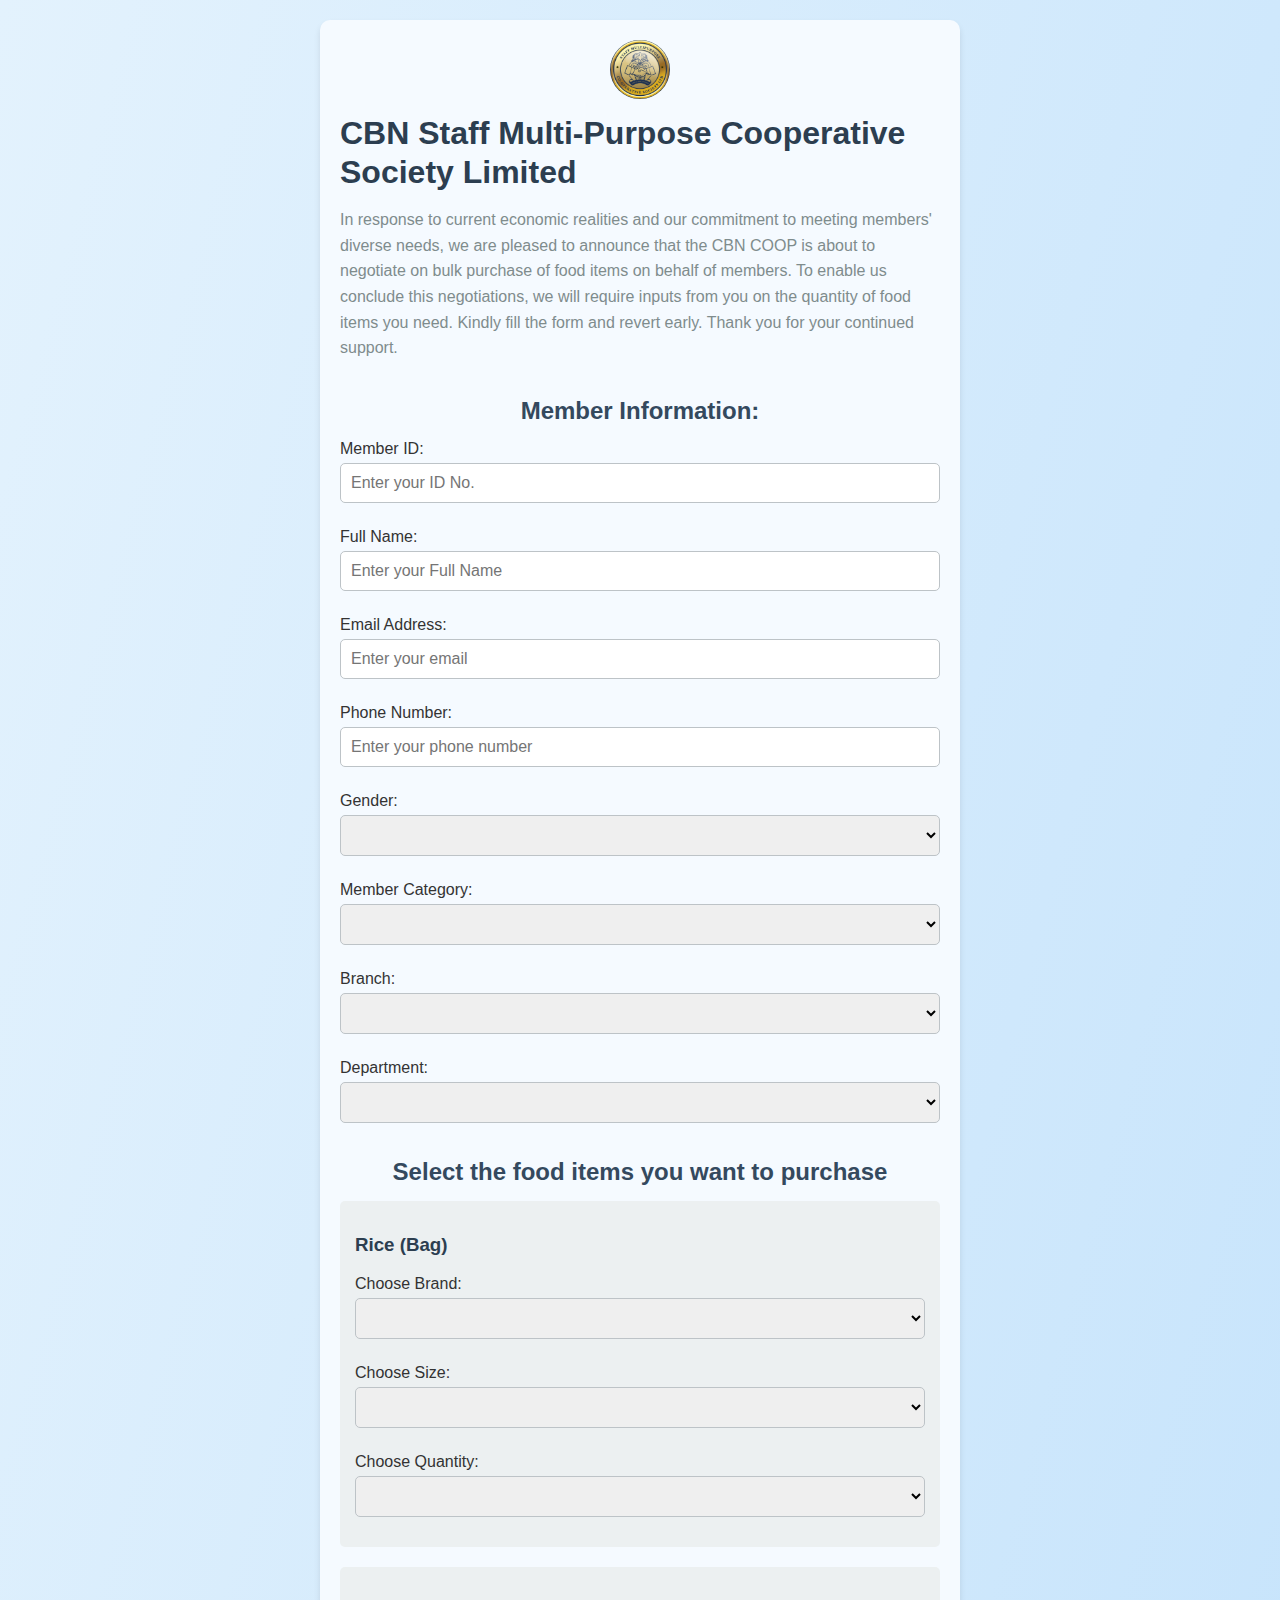
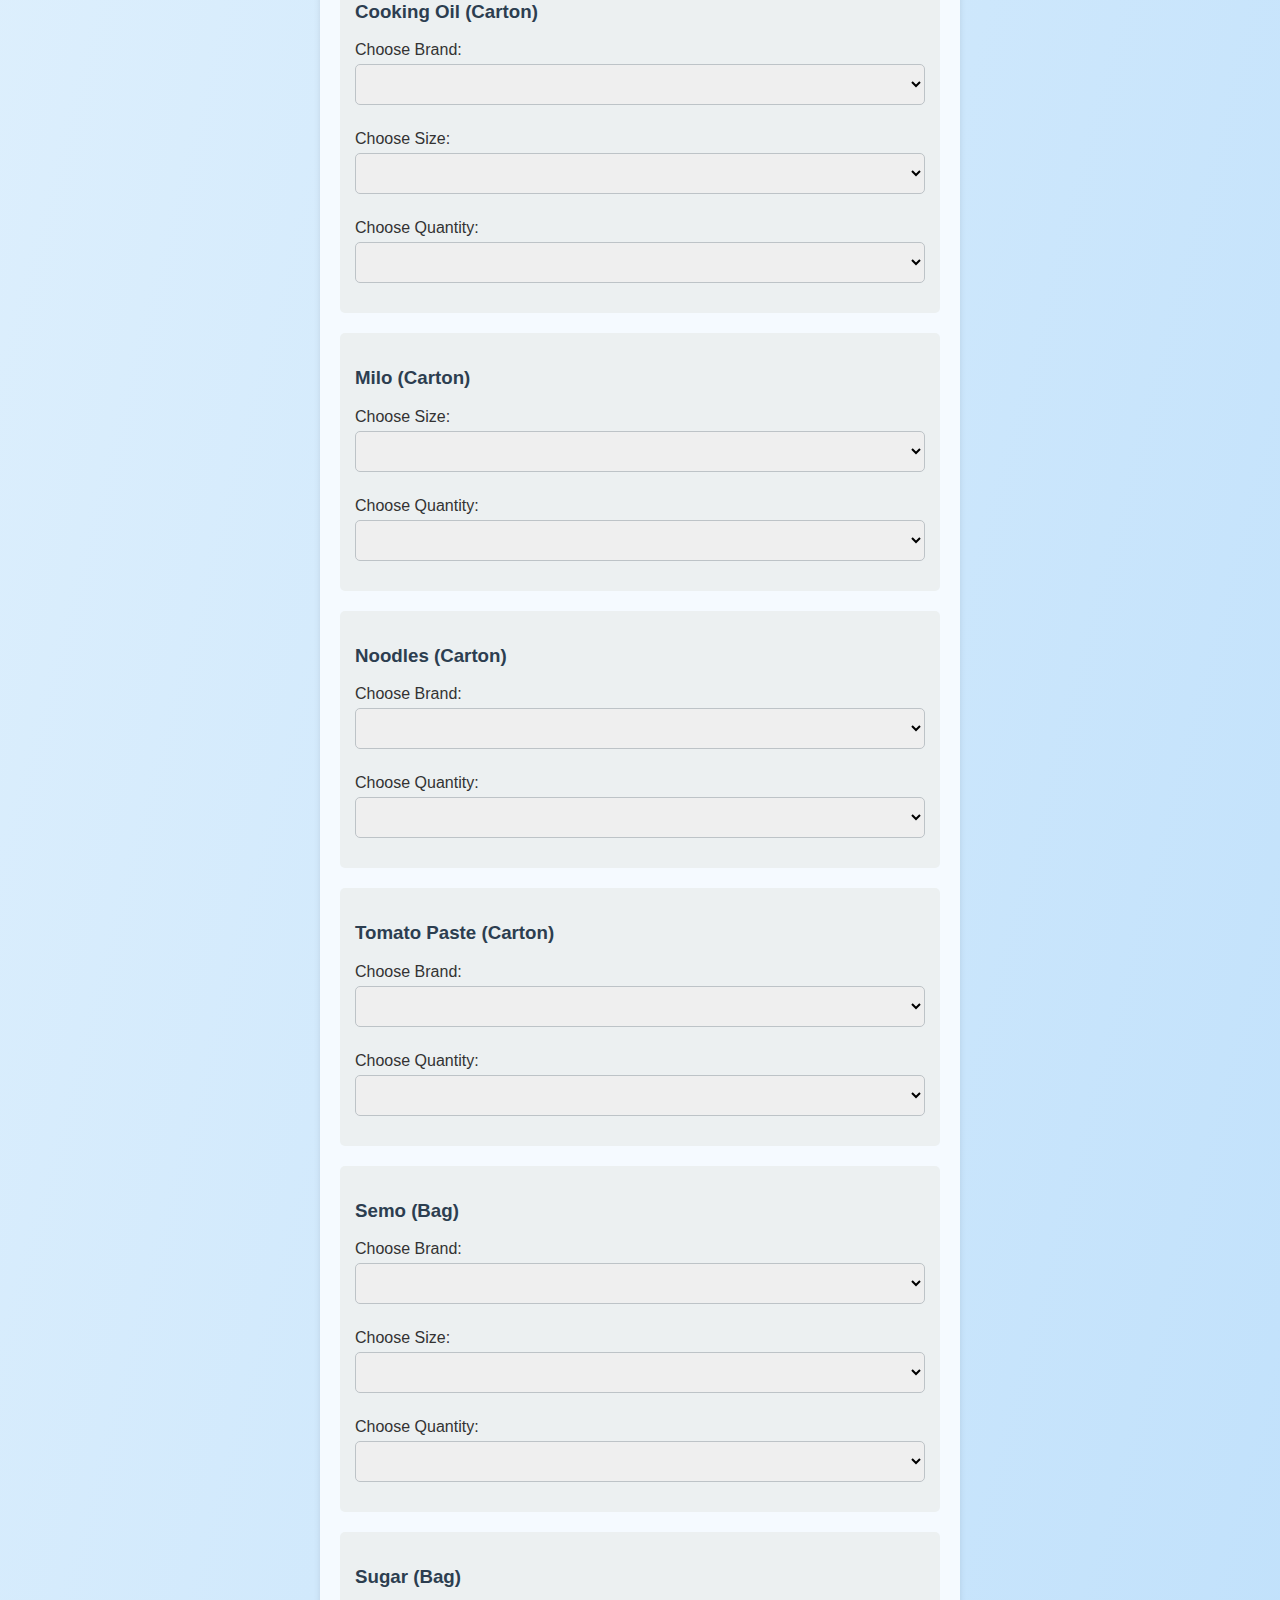
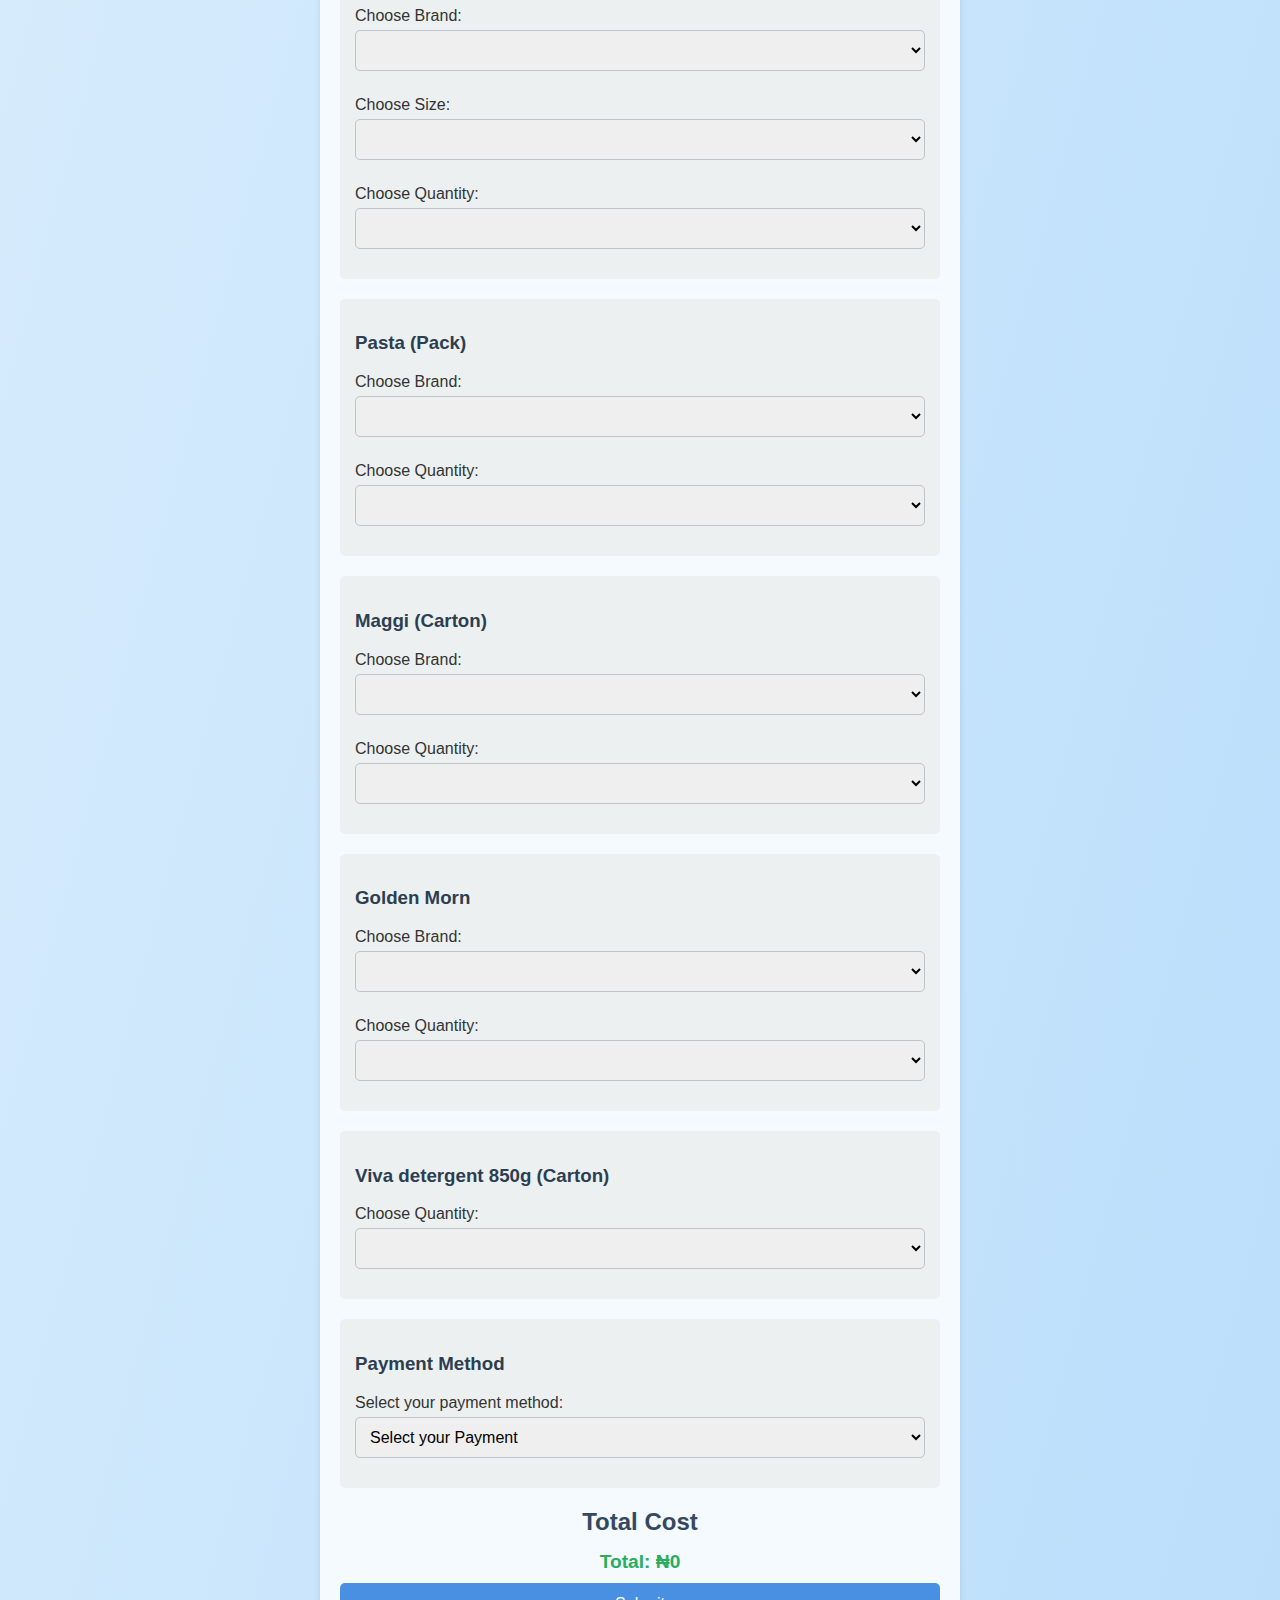
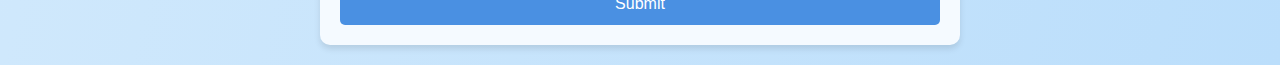
<file: index.html>
<!DOCTYPE html>
<html lang="en">
<head>
    <meta charset="UTF-8">
    <meta name="viewport" content="width=device-width, initial-scale=1.0">
    <title>Coop Exhibition Survey Form</title>
        <style>
            #successMessage, #errorMessage {
                display: none;
                font-weight: bold;
                margin-top: 20px;
            }
            #successMessage {
                color: green;
            }
            #errorMessage {
                color: red;
            }
        </style>
    <link rel="stylesheet" href="styles.css"> <!-- Link to external CSS -->
</head>
<body>
    <div class="container">
        <div class="logo">
            <img src="logo.png" alt="CBN COOP Logo">
        </div>
        <header>
            <div class="header-text">
                <h1>CBN Staff Multi-Purpose Cooperative Society Limited</h1>
                <p>
                    In response to current economic realities and our commitment to meeting members' diverse needs, we are pleased to announce that the CBN COOP is about to negotiate on bulk purchase of food items on behalf of members. To enable us conclude this negotiations, we will require inputs from you on the quantity of food items you need. Kindly fill the form and revert early. Thank you for your continued support.
                </p>
            </div>
        </header>

        <form id="surveyForm">
            <h2>Member Information:</h2>
            
            <label for="memberID">Member ID:</label>
            <input type="text" id="memberID" name="memberID" placeholder="Enter your ID No." required>

            <label for="fullName">Full Name:</label>
            <input type="text" id="fullName" name="fullName" placeholder="Enter your Full Name" required>

            <label for="email">Email Address:</label>
            <input type="email" id="email" name="email" placeholder="Enter your email" required>

            <label for="phone">Phone Number:</label>
            <input type="tel" id="phone" name="phone" placeholder="Enter your phone number" required>

            <label for="gender">Gender:</label>
            <select id="gender" name="gender" required>
                <option value=""> </option>
                <option value="Male">Male</option>
                <option value="Female">Female</option>
            </select>

            <label for="memberCategory">Member Category:</label>
            <select id="memberCategory" name="memberCategory" required>
                <option value=""> </option>
                <option value="Category1">Active Staff</option>
                <option value="Category2">Retiree</option>
                <option value="Category3">Pensioner</option>
                <option value="Category4">Coop Staff</option>
                <option value="Category5">Non-Coop Staff</option>
            </select>

            <label for="branch">Branch:</label>
            <select id="branch" name="branch" required>
                <option value=""> </option>
                <option value="Branch1">Head Office</option>
                <option value="Branch1">Coop Secretariat</option>
                <option value="Branch1">Abuja</option>
                <option value="Branch1">Lagos</option>
                <option value="Branch1">Umuahia</option>
                <option value="Branch1">Yola</option>
                <option value="Branch1">Uyo</option>
                <option value="Branch1">Awka</option>
                <option value="Branch1">Bauchi</option>
                <option value="Branch1">Yenagoa</option>
                <option value="Branch1">Makurdi</option>
                <option value="Branch1">Maiduguri</option>
                <option value="Branch1">Calabar</option>
                <option value="Branch1">Asaba</option>
                <option value="Branch1">Abakaliki</option>
                <option value="Branch1">Benin</option>
                <option value="Branch1">Ado-Ekiti</option>
                <option value="Branch1">Enugu</option>
                <option value="Branch1">Gombe</option>
                <option value="Branch1">Owerri</option>
                <option value="Branch1">Dutse</option>
                <option value="Branch1">Kaduna</option>
                <option value="Branch1">Kano</option>
                <option value="Branch1">Katsina</option>
                <option value="Branch1">Birnin-Kebbi</option>
                <option value="Branch1">Lokoja</option>
                <option value="Branch1">Ilorin</option>
                <option value="Branch1">Lafia</option>
                <option value="Branch1">Minna</option>
                <option value="Branch1">Abeokuta</option>
                <option value="Branch1">Akure</option>
                <option value="Branch1">Oshogbo</option>
                <option value="Branch1">Ibadan</option>
                <option value="Branch1">Jos</option>
                <option value="Branch1">Sokoto</option>
                <option value="Branch1">Jalingo</option>
                <option value="Branch1">Damaturu</option>
                <option value="Branch1">Gusau</option>
                <option value="Branch1">Port-Harcourt</option>
            </select>

            <label for="department">Department:</label>
            <select id="department" name="department" required>
                <option value=""> </option>
                <option value="Department1">Coop Secretariat</option>
                <option value="Department1">Banking Services Department</option>
                <option value="Department1">Banking Supervision Department</option>
                <option value="Department1">Branch Operations Department</option>
                <option value="Department1">Capacity Development Department</option>
                <option value="Department1">Consumer Protection Department</option>
                <option value="Department1">Corporate Communications Department</option>
                <option value="Department1">Corporate Secretariat Department</option>
                <option value="Department1">Currency Operations Department</option>
                <option value="Department1">Development Finance Department</option>
                <option value="Department1">Finance Department</option>
                <option value="Department1">Financial Markets Department</option>
                <option value="Department1">Financial Policy & Regulation Department</option>
                <option value="Department1">Governors Department</option>
                <option value="Department1">Human Resources Department</option>
                <option value="Department1">Information Technology Department</option>
                <option value="Department1">Internal Audit Department</option>
                <option value="Department1">Lagos CS Directorate</option>
                <option value="Department1">Lagos EP Directorate</option>
                <option value="Department1">Lagos FSS Directorate</option>
                <option value="Department1">Lagos Governors Directorate</option>
                <option value="Department1">Lagos Learning Center</option>
                <option value="Department1">Lagos OPS Directorate</option>
                <option value="Department1">Legal Services Department</option>
                <option value="Department1">Medical Services Department</option>
                <option value="Department1">Monetary Policy Department</option>
                <option value="Department1">Other Financial Institutions Supervision Department</option>
                <option value="Department1">Payments System Management Department</option>
                <option value="Department1">Procurement and Support Services Department</option>
                <option value="Department1">Research Department</option>
                <option value="Department1">Reserve Management Department</option>
                <option value="Department1">Risk Management Department</option>
                <option value="Department1">Security Services Department</option>
                <option value="Department1">Statistics Department</option>
                <option value="Department1">Strategy Management Department</option>
                <option value="Department1">Trade and Exchange Department</option>
            </select>

            <h2>Select the food items you want to purchase</h2>
            <!-- Rice Product -->
            <div class="product">
                <h3>Rice (Bag)</h3>
                <label for="riceBrand">Choose Brand:</label>
                <select id="riceBrand" name="riceBrand">
                    <option value=""></option>
                    <option value="rice1">Big Bull</option>
                    <option value="rice2">Golden Star</option>
                    <option value="rice3">Royal</option>
                </select>
                
                <label for="riceSize">Choose Size:</label>
                <select id="riceSize" name="riceSize">
                    <option value=""></option>
                    <option value="riceSize1">50 Kg</option>
                    <option value="riceSize2">25 Kg</option>
                    <option value="riceSize3">10 Kg</option>
                </select>
                
                <label for="riceQuantity">Choose Quantity:</label>
                <select id="riceQuantity" name="riceQuantity" onchange="calculateTotal()">
                    <option value=""></option>
                    <option value="1">1</option>
                    <option value="2">2</option>
                    <option value="3">3</option>
                    <option value="4">4</option>
                    <option value="5">5</option>
                    <option value="6">6</option>
                    <option value="7">7</option>
                    <option value="8">8</option>
                    <option value="9">9</option>
                    <option value="10">10</option>
                </select>
            </div>

            <!-- Oil Product -->
            <div class="product">
                <h3>Cooking Oil (Carton)</h3>
                <label for="oilBrand">Choose Brand:</label>
                <select id="oilBrand" name="oilBrand">
                    <option value=""> </option>
                    <option value="oil1">Power Oil</option>
                    <option value="oil2">Kings Oil</option>
                </select>
                
                <label for="oilSize">Choose Size:</label>
                <select id="oilSize" name="oilSize">
                    <option value=""> </option>
                    <option value="oilSize1">25 Ltrs</option>
                    <option value="oilSize2">5 Ltrs</option>
                    <option value="oilSIze3">2.5 Ltrs</option>
                </select>
                
                <label for="oilQuantity">Choose Quantity:</label>
                <select id="oilQuantity" name="oilQuantity" onchange="calculateTotal()">
                    <option value=""> </option>
                    <option value="1">1</option>
                    <option value="2">2</option>
                    <option value="3">3</option>
                    <option value="4">4</option>
                    <option value="5">5</option>
                    <option value="6">6</option>
                    <option value="7">7</option>
                    <option value="8">8</option>
                    <option value="9">9</option>
                    <option value="10">10</option>
                </select>
            </div>

            <!-- Beverages Product -->
            <div class="product">
                <h3>Milo (Carton)</h3>           
                <label for="miloSize">Choose Size:</label>
                <select id="miloSize" name="miloSize">
                    <option value=""> </option>
                    <option value="beverage1">800 g</option>
                    <option value="beverage2">400 g</option>
                    <option value="beverage3">Roll</option>
                </select>
                
                <label for="miloQuantity">Choose Quantity:</label>
                <select id="miloQuantity" name="miloQuantity" onchange="calculateTotal()">
                    <option value=""></option>
                    <option value="1">1</option>
                    <option value="2">2</option>
                    <option value="3">3</option>
                    <option value="4">4</option>
                    <option value="5">5</option>
                    <option value="6">6</option>
                    <option value="7">7</option>
                    <option value="8">8</option>
                    <option value="9">9</option>
                    <option value="10">10</option>
                </select>
            </div>

            <!-- Noodles Product -->
            <div class="product">
                <h3>Noodles (Carton)</h3>              
                <label for="noodlesBrand">Choose Brand:</label>
                <select id="noodlesBrand" name="noodlesBrand">
                    <option value=""> </option>
                    <option value="noodles1">Indomie Super Pack</option>
                    <option value="noodles2">Supreme Noodles</option>
                    <option value="noodles3">Indomitable (small size)</option>
                </select>
                
                <label for="noodlesQuantity">Choose Quantity:</label>
                <select id="noodlesQuantity" name="noodlesQuantity" onchange="calculateTotal()">
                    <option value=""> </option>
                    <option value="1">1</option>
                    <option value="2">2</option>
                    <option value="3">3</option>
                    <option value="4">4</option>
                    <option value="5">5</option>
                    <option value="6">6</option>
                    <option value="7">7</option>
                    <option value="8">8</option>
                    <option value="9">9</option>
                    <option value="10">10</option>
                </select>
            </div>

            <!-- Tomato Paste Product -->
            <div class="product">
                <h3>Tomato Paste (Carton)</h3>
                <label for="pasteBrand">Choose Brand:</label>
                <select id="pasteBrand" name="pasteBrand">
                    <option value=""></option>             
                    <option value="paste1">Sonia Tin 400g long</option>
                    <option value="paste2">Sonia Sachet</option>
                    <option value="paste3">Gino Sachet</option>
                </select>
                
                <label for="pasteQuantity">Choose Quantity:</label>
                <select id="pasteQuantity" name="pasteQuantity" onchange="calculateTotal()">
                    <option value=""></option>
                    <option value="1">1</option>
                    <option value="2">2</option>
                    <option value="3">3</option>
                    <option value="4">4</option>
                    <option value="5">5</option>
                    <option value="6">6</option>
                    <option value="7">7</option>
                    <option value="8">8</option>
                    <option value="9">9</option>
                    <option value="10">10</option>
                </select>
            </div>

            <!-- Semo Product -->
            <div class="product">
                <h3>Semo (Bag)</h3>
                <label for="semoBrand">Choose Brand:</label>
                <select id="semoBrand" name="semoBrand">
                    <option value=""></option>               
                    <option value="semo1">Semovita</option>
                    <option value="semo2">Semolina</option>
                </select>
                
                <label for="semoSize">Choose Size:</label>
                <select id="semoSize" name="semoSize">
                    <option value=""></option>
                    <option value="semoSize1">1 Kg</option>
                    <option value="semoSize2">10 Kg</option>
                </select>
                
                <label for="semoQuantity">Choose Quantity:</label>
                <select id="semoQuantity" name="semoQuantity" onchange="calculateTotal()">
                    <option value=""></option>
                    <option value="1">1</option>
                    <option value="2">2</option>
                    <option value="3">3</option>
                    <option value="4">4</option>
                    <option value="5">5</option>
                    <option value="6">6</option>
                    <option value="7">7</option>
                    <option value="8">8</option>
                    <option value="9">9</option>
                    <option value="10">10</option>
                </select>
            </div>

            <!-- Sugar Product -->
            <div class="product">
                <h3>Sugar (Bag)</h3>
                <label for="sugaeBrand">Choose Brand:</label>
                <select id="sugarBrand" name="sugarBrand">
                    <option value=""></option>
                    <option value="sugar1">Sugar Golden Penny</option>
                    <option value="sugar2">Dangote Sugar</option>
                    <option value="sugar3">Golden Penny Cube (Carton)</option>
                </select>
                
                <label for="sugarSize">Choose Size:</label>
                <select id="sugarSize" name="sugarSize">
                    <option value=""></option>
                    <option value="sugarSize1">700 g</option>
                    <option value="sugarSize2">500 g</option>
                    <option value="sugarSize3">250 g</option>
                </select>
                
                <label for="sugarQuantity">Choose Quantity:</label>
                <select id="sugarQuantity" name="sugarQuantity" onchange="calculateTotal()">
                    <option value=""></option>
                    <option value="1">1</option>
                    <option value="2">2</option>
                    <option value="3">3</option>
                    <option value="4">4</option>
                    <option value="5">5</option>
                    <option value="6">6</option>
                    <option value="7">7</option>
                    <option value="8">8</option>
                    <option value="9">9</option>
                    <option value="10">10</option>
                </select>
            </div>

            <!-- Pasta Product -->
            <div class="product">
                <h3>Pasta (Pack)</h3>
                <label for="pastaBrand">Choose Brand:</label>
                <select id="pastaBrand" name="pastaBrand">
                    <option value=""></option>                
                    <option value="pasta1">Spaghetti Golden Penny</option>
                    <option value="pasta2">Macaroni</option>
                    <option value="pasta3">Twist</option>
                </select>
                
                <label for="pastaQuantity">Choose Quantity:</label>
                <select id="pastaQuantity" name="pastaQuantity" onchange="calculateTotal()">
                    <option value=""></option>
                    <option value="1">1</option>
                    <option value="2">2</option>
                    <option value="3">3</option>
                    <option value="4">4</option>
                    <option value="5">5</option>
                    <option value="6">6</option>
                    <option value="7">7</option>
                    <option value="8">8</option>
                    <option value="9">9</option>
                    <option value="10">10</option>
                </select>
            </div>

            <!-- Seasoning Product -->
            <div class="product">
                <h3>Maggi (Carton)</h3>
                <label for="maggiBrand">Choose Brand:</label>
                <select id="maggiBrand" name="maggiBrand">
                    <option value=""></option>
                    <option value="maggi1">Maggi Star</option>
                    <option value="maggi2">Knorr Cube</option>
                </select>
                
                <label for="maggiQuantity">Choose Quantity:</label>
                <select id="maggiQuantity" name="maggiQuantity" onchange="calculateTotal()">
                    <option value=""></option>
                    <option value="1">1</option>
                    <option value="2">2</option>
                    <option value="3">3</option>
                    <option value="4">4</option>
                    <option value="5">5</option>
                    <option value="6">6</option>
                    <option value="7">7</option>
                    <option value="8">8</option>
                    <option value="9">9</option>
                    <option value="10">10</option>
                </select>
            </div>

            <!-- Cereal Product -->
            <div class="product">
                <h3>Golden Morn</h3>
                <label for="cerealBrand">Choose Brand:</label>
                <select id="cerealBrand" name="cerealBrand">
                    <option value=""></option>
                    <option value="cereal1">Roll</option>
                    <option value="cereal2">900 g</option>
                </select>
                
                <label for="cerealQuantity">Choose Quantity:</label>
                <select id="cerealQuantity" name="cerealQuantity" onchange="calculateTotal()">
                    <option value=""></option>
                    <option value="1">1</option>
                    <option value="2">2</option>
                    <option value="3">3</option>
                    <option value="4">4</option>
                    <option value="5">5</option>
                    <option value="6">6</option>
                    <option value="7">7</option>
                    <option value="8">8</option>
                    <option value="9">9</option>
                    <option value="10">10</option>
                </select>
            </div>

            <!-- Detergent Product -->
            <div class="product">
                <h3>Viva detergent 850g (Carton)</h3>               
                <label for="soapQuantity">Choose Quantity:</label>
                <select id="soapQuantity" name="soapQuantity" onchange="calculateTotal()">
                    <option value=""> </option>
                    <option value="1">1</option>
                    <option value="2">2</option>
                    <option value="3">3</option>
                    <option value="4">4</option>
                    <option value="5">5</option>
                    <option value="6">6</option>
                    <option value="7">7</option>
                    <option value="8">8</option>
                    <option value="9">9</option>
                    <option value="10">10</option>
                </select>
            </div>

            <!-- Payment Method Section -->
            <div class="product">
                <h3>Payment Method</h3>
                <label>Select your payment method:</label>
                <select name="paymentMethod" id="paymentMethod" required>
                    <option value="" disabled selected>Select your Payment</option>
                    <option value="pay1">Savings (50% of savings, if no existing loan)</option>
                    <option value="pay2">Loan</option>
                    <option value="pay3">Cash (Payment before order)</option>
                </select>
            </div>

            <!-- Total Calculation -->
            <h2>Total Cost</h2>
            <div id="totalCost">Total: ₦0.00</div>

            <button type="submit">Submit</button>
        </form>
        <p id="successMessage">Form submitted successfully! Thank you for your response.</p>
        <p id="errorMessage">Oops! There was an error submitting the form. Please try again later.</p>
    </div>
    <script>
        const prices = {
            'Rice': {
                'rice1': { 'riceSize1': 20000, 'riceSize2': 10000, 'riceSize3': 4000 },
                'rice2': { 'riceSize1': 22000, 'riceSize2': 11000, 'riceSize3': 4500 },
                'rice3': { 'riceSize1': 25000, 'riceSize2': 12000, 'riceSize3': 5000 }
            },
            'Cooking Oil': {
                'oil1': { 'oilSize1': 70000, 'oilSize2': 14000, 'oilSize3': 7000 },
                'oil2': { 'oilSize1': 70000, 'oilSize2': 14000, 'oilSize3': 7000 }
            },
            'Milo': {
                'beverage1': 20000,
                'beverage2': 10000,
                'beverage3': 2500
            },
            'Noodles': {
                'noodles1': 20000,
                'noodles2': 22000,
                'noodles3': 5000
            },
            'Paste': {
                'paste1': 20000,
                'paste2': 10000,
                'paste3': 5000
            },
            'Semo': {
                'semo1': { 'semoSize1': 30000, 'semoSize2': 10000 },
                'semo2': { 'semoSize1': 20000, 'semoSize2': 10000 }
            },
            'Sugar': {
                'sugar1': { 'sugarSize1': 20000, 'sugarSize2': 10000, 'sugarSize3': 5000},
                'sugar2': { 'sugarSize1': 22000, 'sugarSize2': 12000, 'sugarSize3': 5200},
                'sugar3': { 'sugarSize1': 21000, 'sugarSize2': 11000, 'sugarSize3': 5100}
            },
            'Pasta': {
                'pasta1': 15000,
                'pasta2': 12000,
                'pasta3': 11000
            },
            'Maggi': {
                'maggi1': 7000,
                'maggi2': 10000
            },
            'Cereal': {
                'cereal1': 9500,
                'cereal2': 8000
            },
            'Detergent': 5000
        };

        document.addEventListener("DOMContentLoaded", function () {
            const quantityInputs = [
                "riceQuantity", "oilQuantity", "miloQuantity", "noodlesQuantity",
                "pasteQuantity", "semoQuantity", "sugarQuantity", "pastaQuantity",
                "maggiQuantity", "cerealQuantity", "soapQuantity"
            ];
            const brandSelectors = [
                "riceBrand", "oilBrand", "noodlesBrand", "pasteBrand",
                "semoBrand", "sugarBrand", "pastaBrand", "maggiBrand", "cerealBrand"
            ];
            const sizeSelectors = [
                "riceSize", "oilSize", "miloSize", "semoSize", "sugarSize"
            ];
            
            // Function to calculate the total cost
            function calculateTotal() {
                let total = 0;

                const riceQuantity = parseInt(document.getElementById("riceQuantity").value) || 0;
                const riceBrand = document.getElementById("riceBrand").value;
                const riceSize = document.getElementById("riceSize").value;

                if (riceBrand && riceSize) {
                    total += prices['Rice'][riceBrand][riceSize] * riceQuantity;
                }

                const oilQuantity = parseInt(document.getElementById("oilQuantity").value) || 0;
                const oilBrand = document.getElementById("oilBrand").value;
                const oilSize = document.getElementById("oilSize").value;

                if (oilBrand && oilSize) {
                    total += prices['Cooking Oil'][oilBrand][oilSize] * oilQuantity;
                }

                const miloQuantity = parseInt(document.getElementById("miloQuantity").value) || 0;
                const miloSize = document.getElementById("miloSize").value;

                if (miloSize) {
                    total += prices['Milo'][miloSize] * miloQuantity;
                }

                const noodlesQuantity = parseInt(document.getElementById("noodlesQuantity").value) || 0;
                const noodlesBrand = document.getElementById("noodlesBrand").value;

                if (noodlesBrand) {
                    total += prices['Noodles'][noodlesBrand] * noodlesQuantity;
                }

                const pasteQuantity = parseInt(document.getElementById("pasteQuantity").value) || 0;
                const pasteBrand = document.getElementById("pasteBrand").value;

                if (pasteBrand) {
                    total += prices['Paste'][pasteBrand] * pasteQuantity;
                }

                const semoQuantity = parseInt(document.getElementById("semoQuantity").value) || 0;
                const semoBrand = document.getElementById("semoBrand").value;
                const semoSize = document.getElementById("semoSize").value;

                if (semoBrand && semoSize) {
                    total += prices['Semo'][semoBrand][semoSize] * semoQuantity;
                }

                const sugarQuantity = parseInt(document.getElementById("sugarQuantity").value) || 0;
                const sugarBrand = document.getElementById("sugarBrand").value;
                const sugarSize = document.getElementById("sugarSize").value;

                if (sugarBrand && sugarSize) {
                    total += prices['Sugar'][sugarBrand][sugarSize] * sugarQuantity;
                }

                const pastaQuantity = parseInt(document.getElementById("pastaQuantity").value) || 0;
                const pastaBrand = document.getElementById("pastaBrand").value;

                if (pastaBrand) {
                    total += prices['Pasta'][pastaBrand] * pastaQuantity;
                }

                const maggiQuantity = parseInt(document.getElementById("maggiQuantity").value) || 0;
                const maggiBrand = document.getElementById("maggiBrand").value;

                if (maggiBrand) {
                    total += prices['Maggi'][maggiBrand] * maggiQuantity;
                }

                const cerealQuantity = parseInt(document.getElementById("cerealQuantity").value) || 0;
                const cerealBrand = document.getElementById("cerealBrand").value;

                if (cerealBrand) {
                    total += prices['Cereal'][cerealBrand] * cerealQuantity;
                }

                const soapQuantity = parseInt(document.getElementById("soapQuantity").value) || 0;

                if (soapQuantity) {
                    total += prices['Detergent'] * soapQuantity;
                }

                document.getElementById("totalCost").innerText = "Total: ₦" + total.toLocaleString();
            }

            // Add event listeners to quantity inputs, brand selectors, and size selectors
            [...quantityInputs, ...brandSelectors, ...sizeSelectors].forEach(id => {
                const element = document.getElementById(id);
                if (element) {
                    element.addEventListener("input", calculateTotal);
                }
            });

            // Initial calculation on page load
            calculateTotal();
        });

        document.addEventListener("DOMContentLoaded", function() {
            document.getElementById("surveyForm").onsubmit = function(event) {
                event.preventDefault(); // Prevent form from submitting normally

                // Collect the form data with safe access
                const formData = {    
                    memberID: document.getElementById("memberID")?.value || "",
                    fullName: document.getElementById("fullName")?.value || "",
                    email: document.getElementById("email")?.value || "",
                    phone: document.getElementById("phone")?.value || "",
                    gender: document.getElementById("gender")?.options[document.getElementById("gender").selectedIndex]?.text || "",
                    memberCategory: document.getElementById("memberCategory")?.options[document.getElementById("memberCategory").selectedIndex]?.text || "",
                    branch: document.getElementById("branch")?.options[document.getElementById("branch").selectedIndex]?.text || "",
                    department: document.getElementById("department")?.options[document.getElementById("department").selectedIndex]?.text || "",
                    riceBrand: document.getElementById("riceBrand")?.options[document.getElementById("riceBrand").selectedIndex]?.text || "",
                    riceSize: document.getElementById("riceSize")?.options[document.getElementById("riceSize").selectedIndex]?.text || "",
                    riceQuantity: document.getElementById("riceQuantity")?.value || "",
                    oilBrand: document.getElementById("oilBrand")?.options[document.getElementById("oilBrand").selectedIndex]?.text || "",
                    oilSize: document.getElementById("oilSize")?.options[document.getElementById("oilSize").selectedIndex]?.text || "",
                    oilQuantity: document.getElementById("oilQuantity")?.value || "",
                    miloSize: document.getElementById("miloSize")?.options[document.getElementById("miloSize").selectedIndex]?.text || "",
                    miloQuantity: document.getElementById("miloQuantity")?.value || "",
                    noodlesBrand: document.getElementById("noodlesBrand")?.options[document.getElementById("noodlesBrand").selectedIndex]?.text || "",
                    noodlesQuantity: document.getElementById("noodlesQuantity")?.value || "",
                    pasteBrand: document.getElementById("pasteBrand")?.options[document.getElementById("pasteBrand").selectedIndex]?.text || "",
                    pasteQuantity: document.getElementById("pasteQuantity")?.value || "",
                    semoBrand: document.getElementById("semoBrand")?.options[document.getElementById("semoBrand").selectedIndex]?.text || "",
                    semoSize: document.getElementById("semoSize")?.options[document.getElementById("semoSize").selectedIndex]?.text || "",
                    semoQuantity: document.getElementById("semoQuantity")?.value || "",
                    sugarBrand: document.getElementById("sugarBrand")?.options[document.getElementById("sugarBrand").selectedIndex]?.text || "",
                    sugarSize: document.getElementById("sugarSize")?.options[document.getElementById("sugarSize").selectedIndex]?.text || "",
                    sugarQuantity: document.getElementById("sugarQuantity")?.value || "",
                    pastaBrand: document.getElementById("pastaBrand")?.options[document.getElementById("pastaBrand").selectedIndex]?.text || "",
                    pastaQuantity: document.getElementById("pastaQuantity")?.value || "",
                    maggiBrand: document.getElementById("maggiBrand")?.options[document.getElementById("maggiBrand").selectedIndex]?.text || "",
                    maggiQuantity: document.getElementById("maggiQuantity")?.value || "",
                    cerealBrand: document.getElementById("cerealBrand")?.options[document.getElementById("cerealBrand").selectedIndex]?.text || "",
                    cerealQuantity: document.getElementById("cerealQuantity")?.value || "",
                    soapQuantity: document.getElementById("soapQuantity")?.value || "",
                    paymentMethod: document.getElementById("paymentMethod")?.options[document.getElementById("paymentMethod").selectedIndex]?.text || "",
                    totalCost: document.getElementById("totalCost")?.innerText || ""
                };

                // Send data to Google Sheets via Google Apps Script
                fetch('https://script.google.com/macros/s/AKfycbyyzQJ4Wzy-v1DXGw2ShQqdk1BZnsit9HKGlFyyVcsayTqYZlON9UFWRcEuCWF20THK/exec', {
                    method: 'POST',
                    mode: 'no-cors',
                    headers: {
                        'Content-Type': 'application/json'
                    },
                    body: JSON.stringify(formData)
                })                    
                .then(() => {
                    // Assuming the submission is successful (since we can't get the response body)
                    // Show success message
                    document.getElementById("successMessage").style.display = "block";
                    document.getElementById("errorMessage").style.display = "none";
                    console.log('Form submitted successfully');

                    // Clear the form fields
                    document.getElementById("surveyForm").reset();
                })
                .catch(error => {
                    console.error('Error:', error);
                    // Show error message if there's a network or server error
                    document.getElementById("errorMessage").style.display = "block";
                    document.getElementById("successMessage").style.display = "none";
                });
            };
        });
    </script>
</body>
</html>
</file>
<file: styles.css>
/* General Styles */
body {
    font-family: 'Arial', sans-serif;
    background: linear-gradient(to bottom right, #e3f2fd, #bbdefb); /* Gradient background */
    margin: 0;
    padding: 20px;
    color: #333;
}

.container {
    max-width: 600px;
    margin: 0 auto;
    padding: 20px;
    background-color: #f5faff;
    border-radius: 10px;
    box-shadow: 0px 4px 6px rgba(0, 0, 0, 0.1);
}

/* Header Styles */
header {
    display: flex;
    align-items: center; /* Centers the logo and text vertically */
    margin-bottom: 20px;
    gap: 15px; /* Adds space between the logo and the text */    
}

.logo {
    display: flex;
    justify-content: center;
    align-items: center;
    margin-bottom: 15px;    
}

.logo img {
    width: 60px; /* Adjust size as needed */
    border-radius: 50%;
}

.header-text h1 {
    font-size: 2em; /* Make the text more prominent */
    margin: 0;
    color: #2c3e50;
    line-height: 1.2; /* Adjust line height for spacing control */
}

.header-text p {
    font-size: 1em;
    line-height: 1.6;
    color: #7f8c8d;
    display: flex;
    flex-direction: column;
    justify-content: center;
}

/* Form Styles */
form {
    margin-top: 20px;
}

h2 {
    font-size: 1.5em;
    color: #34495e;
    margin-bottom: 15px;
    text-align: center; /* Center align the form title */
}

label {
    font-size: 1em;
    margin: 10px 0 5px;
    display: block;
}

input[type="text"],
input[type="email"],
input[type="tel"],
select {
    width: 100%;
    padding: 10px;
    margin-bottom: 15px;
    border: 1px solid #bdc3c7;
    border-radius: 5px;
    font-size: 1em;
    box-sizing: border-box;
    transition: border-color 0.3s ease; /* Smooth transition */
}

input[type="text"]:focus,
input[type="email"]:focus,
input[type="tel"]:focus,
select:focus {
    border-color: #3498db;
    outline: none;
}

/* Button Styles */
button {
    background-color: #4A90E2; /* Changed button color */
    color: white;
    border: none;
    padding: 12px 20px;
    border-radius: 5px;
    font-size: 1em;
    cursor: pointer;
    transition: background 0.3s ease;
    width: 100%; /* Full-width button */
    margin-top: 10px; /* Space above button */
}

button:hover {
    background-color: #3A7BB3; /* Darker shade on hover */
}

/* Product Section Styles */
.product {
    background: #ecf0f1;
    border-radius: 5px;
    padding: 15px;
    margin-bottom: 20px;
    /* Removed bouncy effect */
    transition: background 0.3s ease; /* Subtle background change on hover */
}

.product:hover {
    background: #d5dbdb; /* Slightly lighter background on hover */
}

.product h3 {
    color: #2c3e50;
}

#totalCost {
    font-weight: bold;
    font-size: 1.2em;
    margin-top: 10px;
    color: #27ae60;
    text-align: center; /* Center align total cost */
}

/* Responsive Adjustments */
@media (max-width: 600px) {
    .container {
        padding: 15px;
    }

    .header-text h1 {
        font-size: 1.25rem;
    }

    .header-text p {
        font-size: 0.9rem;
    }
}
</file>
